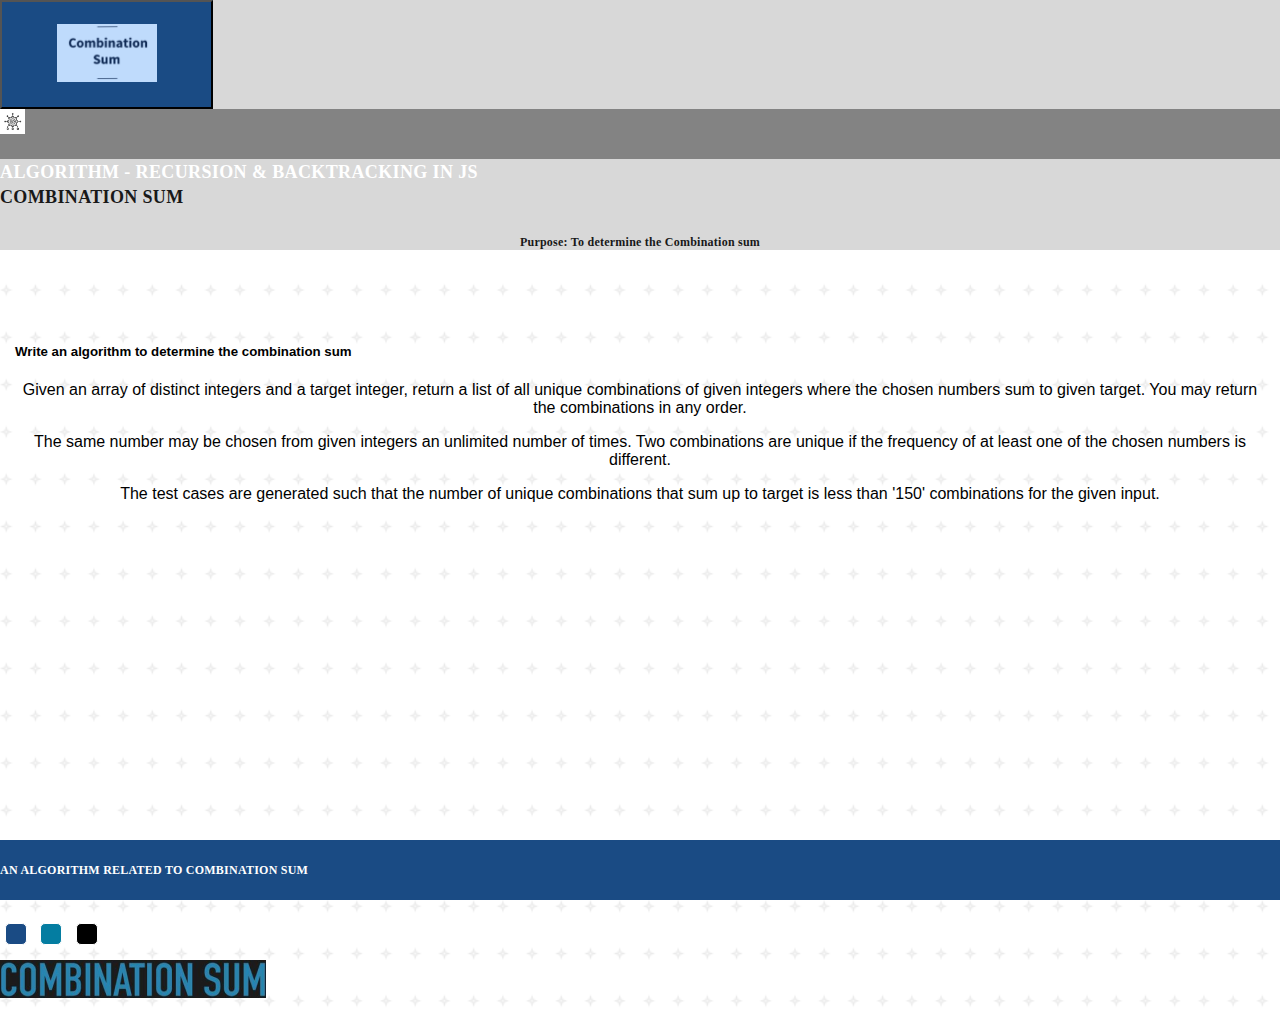
<file: examples/combination-sum/index.html>
<!--
     Author: Build Rise Shine with Nyros (BRS) 
     Created: 2023
     Library / Component: Combination sum
     Description: Main page  for the app
     (c) Copyright by BRS with Nyros. 
-->

<!DOCTYPE html>
<html lang="en">
  <head>
    <meta charset="UTF-8" />
    <meta name="viewport" content="width=device-width, initial-scale=1.0" />
    <meta http-equiv="X-UA-Compatible" content="ie=edge" />
    <title>Combination sum | Algorithm in JS</title>
    <link rel="icon" href="assets/img/foot.png" />
    <link
      href="https://cdn.jsdelivr.net/npm/bootstrap@5.3.0-alpha1/dist/css/bootstrap.min.css"
      rel="stylesheet"
      integrity="sha384-GLhlTQ8iRABdZLl6O3oVMWSktQOp6b7In1Zl3/Jr59b6EGGoI1aFkw7cmDA6j6gD"
      crossorigin="anonymous"
    />
    <link rel="stylesheet" href="assets/css/style.css" />
  </head>
  <body>
    <header>
      <div class="d-flex bg-gradient">
        <div class="d-flex flex-grow-1">
          <nav class="courseTitle">
            <button class="navbar-brand border-0">
              <img src="assets/img/foot.png" alt="logo" />
            </button>
          </nav>
          <div class="flex-grow-1">
            <div class="ReactTitle ps-3 d-flex align-items-center">
              <img src="assets/img/algorithm.png" alt="logo" />
              <h3 class="mb-0">Algorithm - Recursion & Backtracking in JS</h3>
            </div>
            <div class="d-flex ps-3 align-items-center">
              <div class="flex-grow-1">
                <h4>Combination Sum</h4>
                <p class="pb-0 mb-0 text-start">
                  Purpose: To determine the Combination sum
                </p>
              </div>
            </div>
          </div>
        </div>
      </div>
    </header>

    <main role="main" class="container" style="margin-bottom: 100px">
      <h5 class="text-start">
        Write an algorithm to determine the combination sum
      </h5>
      <p class="text-start mb-3">
        Given an array of distinct integers and a target integer, return a list
        of all unique combinations of given integers where the chosen numbers
        sum to given target. You may return the combinations in any order.
      </p>

      <p class="text-start mb-3">
        The same number may be chosen from given integers an unlimited number of
        times. Two combinations are unique if the frequency of at least one of
        the chosen numbers is different.
      </p>

      <p class="text-start">
        The test cases are generated such that the number of unique combinations
        that sum up to target is less than '150' combinations for the given
        input.
      </p>
    </main>

    <footer class="footer footer-dark">
      <div class="d-flex justify-content-between px-5">
        <div>AN ALGORITHM RELATED TO COMBINATION SUM</div>
        <div>
          <button
            onclick="setTheme('#1A4B84')"
            class="theme-switch theme-switch-chathams_blue"
          ></button>
          <button
            onclick="setTheme('rgb(4, 125, 161)')"
            class="theme-switch theme-switch-tamarillo"
          ></button>
          <button
            onclick="setTheme('#000000')"
            class="theme-switch theme-switch-yellow_sea"
          ></button>
        </div>
        <div>
          <img
            src="assets/img/Screenshot from 2024-03-27 10-14-14.png"
            alt="logo"
          />
        </div>
      </div>
    </footer>
    <script src="assets/js/combination-sum.js" defer></script>
    <script src="assets/js/theme.js" defer></script>
  </body>
</html>
</file>
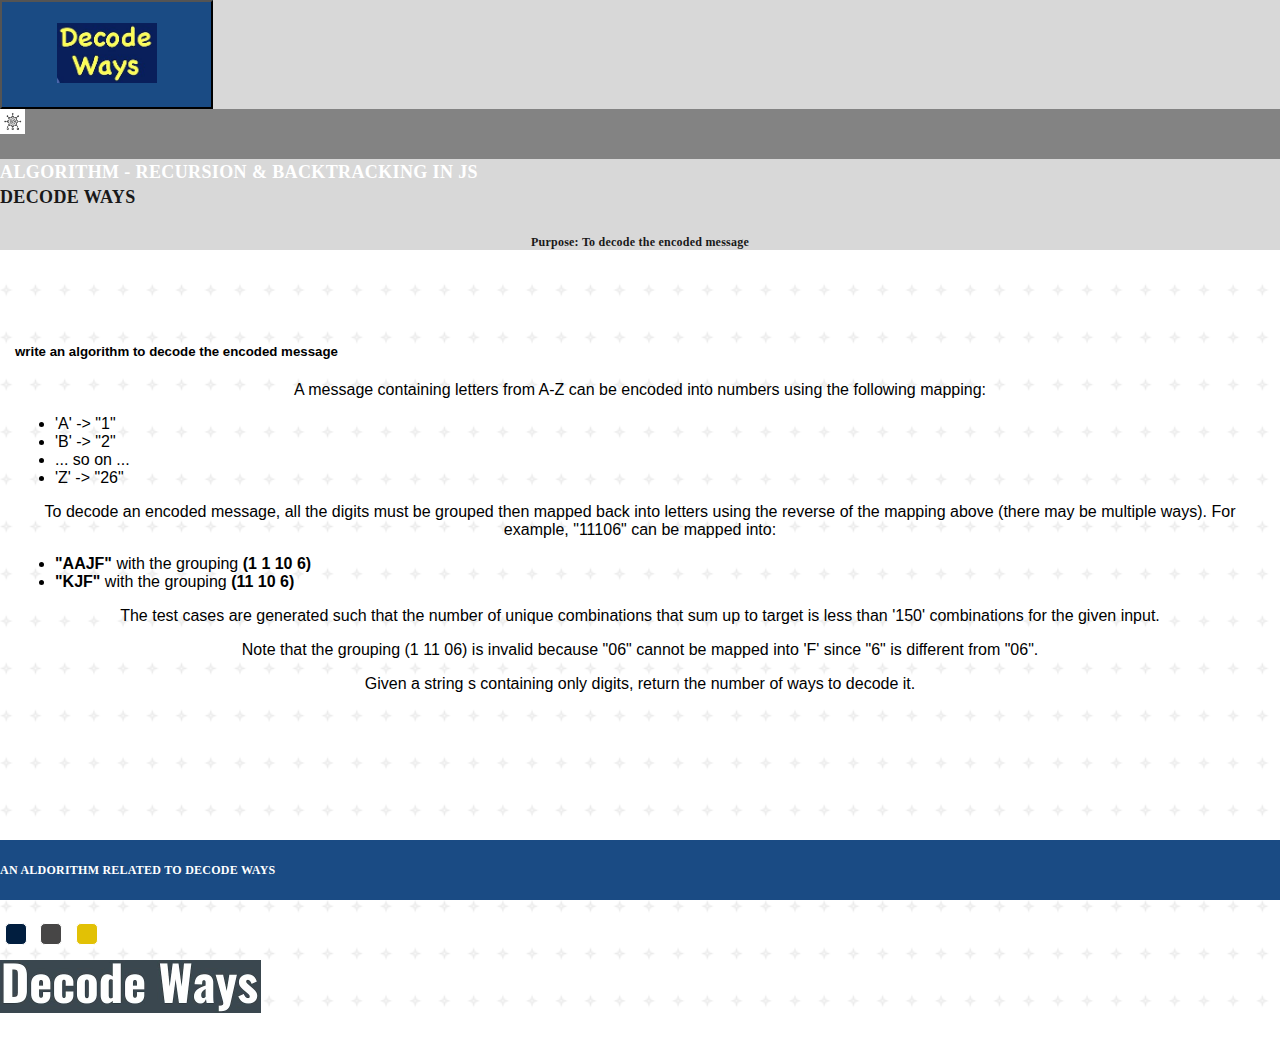
<file: examples/decode-ways/index.html>
<!--
     Author: Build Rise Shine with Nyros (BRS) 
     Created: 2023
     Library / Component: Decode ways
     Description: Main page  for the app
     (c) Copyright by BRS with Nyros. 
-->

<!DOCTYPE html>
<html lang="en">
  <head>
    <meta charset="UTF-8" />
    <meta name="viewport" content="width=device-width, initial-scale=1.0" />
    <meta http-equiv="X-UA-Compatible" content="ie=edge" />
    <title>Decode ways| Algorithm in JS</title>
    <link rel="icon" href="assets/img/log.png" />
    <link
      href="https://cdn.jsdelivr.net/npm/bootstrap@5.3.0-alpha1/dist/css/bootstrap.min.css"
      rel="stylesheet"
      integrity="sha384-GLhlTQ8iRABdZLl6O3oVMWSktQOp6b7In1Zl3/Jr59b6EGGoI1aFkw7cmDA6j6gD"
      crossorigin="anonymous"
    />
    <link rel="stylesheet" href="assets/css/style.css" />
  </head>
  <body>
    <header>
      <div class="d-flex bg-gradient">
        <div class="d-flex flex-grow-1">
          <nav class="courseTitle">
            <button class="navbar-brand border-0">
              <img src="assets/img/log.png" alt="logo" />
            </button>
          </nav>
          <div class="flex-grow-1">
            <div class="ReactTitle ps-3 d-flex align-items-center">
              <img src="assets/img/algorithm.png" alt="logo" />
              <h3 class="mb-0">Algorithm - Recursion & Backtracking in JS</h3>
            </div>
            <div class="d-flex ps-3 align-items-center">
              <div class="flex-grow-1">
                <h4>Decode ways</h4>
                <p class="pb-0 mb-0 text-start">
                  Purpose: To decode the encoded message
                </p>
              </div>
            </div>
          </div>
        </div>
      </div>
    </header>

    <main role="main" class="container" style="margin-bottom: 100px">
      <h5 class="text-start">
        write an algorithm to decode the encoded message
      </h5>
      <p class="text-start mb-3">
        A message containing letters from A-Z can be encoded into numbers using
        the following mapping:
      </p>
      <ul>
        <li>'A' -> "1"</li>
        <li>'B' -> "2"</li>
        <li>... so on ...</li>
        <li>'Z' -> "26"</li>
      </ul>

      <p class="text-start mb-3">
        To decode an encoded message, all the digits must be grouped then mapped
        back into letters using the reverse of the mapping above (there may be
        multiple ways). For example, "11106" can be mapped into:
      </p>
      <ul>
        <li>
          <strong>"AAJF"</strong> with the grouping <strong>(1 1 10 6) </strong>
        </li>
        <li>
          <strong>"KJF"</strong> with the grouping <strong>(11 10 6)</strong>
        </li>
      </ul>

      <p class="text-start">
        The test cases are generated such that the number of unique combinations
        that sum up to target is less than '150' combinations for the given
        input.
      </p>

      <p class="text-start">
        Note that the grouping (1 11 06) is invalid because "06" cannot be
        mapped into 'F' since "6" is different from "06".
      </p>
      <p class="text-start">
        Given a string s containing only digits, return the number of ways to
        decode it.
      </p>
    </main>

    <footer class="footer footer-dark">
      <div class="d-flex justify-content-between px-5">
        <div>AN ALDORITHM RELATED TO DECODE WAYS</div>
        <div>
          <button
            onclick="setTheme('rgb(1, 30, 63)')"
            class="theme-switch theme-switch-chathams_blue"
          ></button>
          <button
            onclick="setTheme('rgb(71, 70, 70)')"
            class="theme-switch theme-switch-tamarillo"
          ></button>
          <button
            onclick="setTheme('#e2c105')"
            class="theme-switch theme-switch-yellow_sea"
          ></button>
        </div>
        <div>
          <img src="assets/img/foot.png" alt="logo" />
        </div>
      </div>
    </footer>
    <script src="assets/js/decode-ways.js" defer></script>
    <script src="assets/js/theme.js" defer></script>
  </body>
</html>
</file>
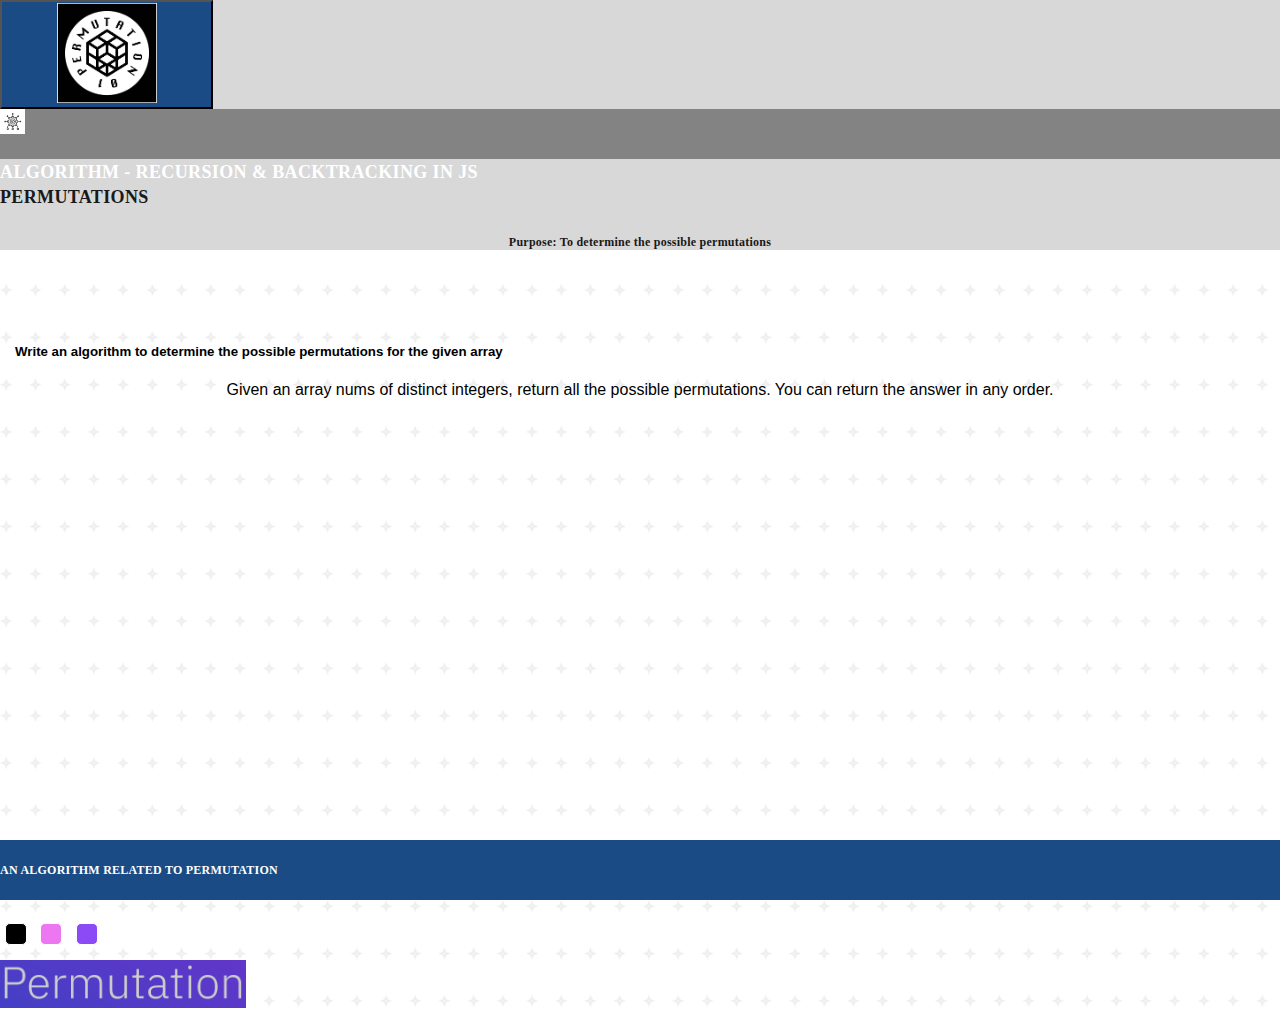
<file: examples/permutations/index.html>
<!--
     Author: Build Rise Shine with Nyros (BRS) 
     Created: 2023
     Library / Component: Permutations
     Description: Main page  for the app
     (c) Copyright by BRS with Nyros. 
-->

<!DOCTYPE html>
<html lang="en">
  <head>
    <meta charset="UTF-8" />
    <meta name="viewport" content="width=device-width, initial-scale=1.0" />
    <meta http-equiv="X-UA-Compatible" content="ie=edge" />
    <title>Permutations | Algorithm in JS</title>
    <link rel="icon" href="assets/img/permutation.png" />
    <link
      href="https://cdn.jsdelivr.net/npm/bootstrap@5.3.0-alpha1/dist/css/bootstrap.min.css"
      rel="stylesheet"
      integrity="sha384-GLhlTQ8iRABdZLl6O3oVMWSktQOp6b7In1Zl3/Jr59b6EGGoI1aFkw7cmDA6j6gD"
      crossorigin="anonymous"
    />
    <link rel="stylesheet" href="assets/css/style.css" />
  </head>
  <body>
    <header>
      <div class="d-flex bg-gradient">
        <div class="d-flex flex-grow-1">
          <nav class="courseTitle">
            <button class="navbar-brand border-0">
              <img src="assets/img/permutation.png" alt="logo" />
            </button>
          </nav>
          <div class="flex-grow-1">
            <div class="ReactTitle ps-3 d-flex align-items-center">
              <img src="assets/img/algorithm.png" alt="logo" />
              <h3 class="mb-0">Algorithm - Recursion & Backtracking in JS</h3>
            </div>
            <div class="d-flex ps-3 align-items-center">
              <div class="flex-grow-1">
                <h4>Permutations</h4>
                <p class="pb-0 mb-0 text-start">
                  Purpose: To determine the possible permutations
                </p>
              </div>
            </div>
          </div>
        </div>
      </div>
    </header>

    <main role="main" class="container" style="margin-bottom: 100px">
      <h5 class="text-start">
        Write an algorithm to determine the possible permutations for the given
        array
      </h5>
      <p class="text-start mb-3">
        Given an array nums of distinct integers, return all the possible
        permutations. You can return the answer in any order.
      </p>
    </main>

    <footer class="footer footer-dark">
      <div class="d-flex justify-content-between px-5">
        <div>AN ALGORITHM RELATED TO PERMUTATION</div>
        <div>
          <button
            onclick="setTheme('#000000')"
            class="theme-switch theme-switch-chathams_blue"
          ></button>
          <button
            onclick="setTheme('rgb(236, 119, 240)')"
            class="theme-switch theme-switch-tamarillo"
          ></button>
          <button
            onclick="setTheme('rgb(140, 74, 247)')"
            class="theme-switch theme-switch-yellow_sea"
          ></button>
        </div>
        <div>
          <img src="assets/img/foot.png" alt="logo" />
        </div>
      </div>
    </footer>
    <script src="assets/js/permutations.js" defer></script>
    <script src="assets/js/theme.js" defer></script>
  </body>
</html>
</file>
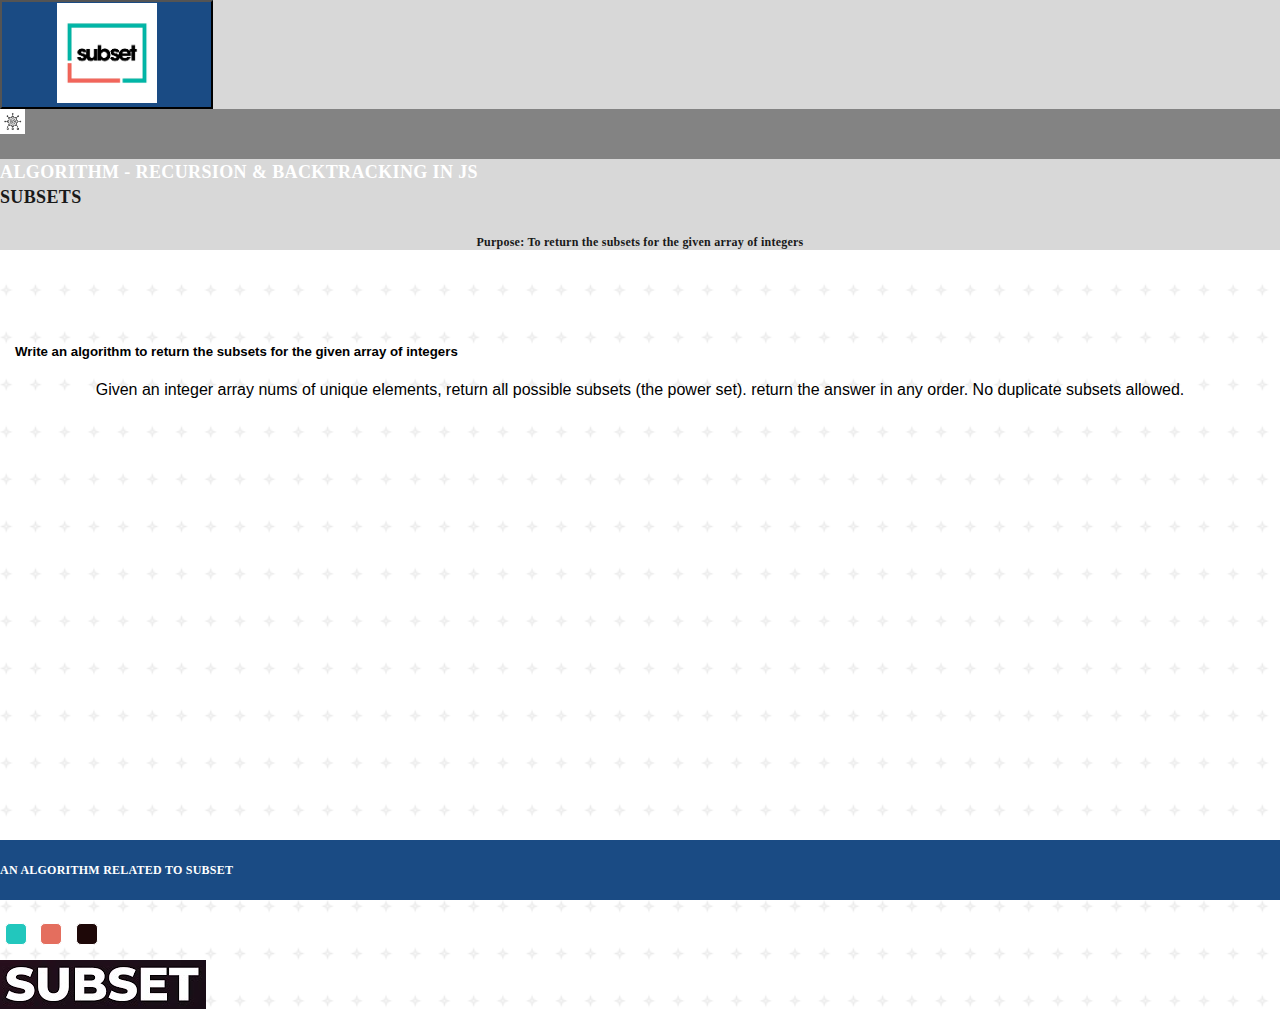
<file: examples/subsets/index.html>
<!--
     Author: Build Rise Shine with Nyros (BRS) 
     Created: 2023
     Library / Component: Subsets
     Description: Main page  for the app
     (c) Copyright by BRS with Nyros. 
-->

<!DOCTYPE html>
<html lang="en">
  <head>
    <meta charset="UTF-8" />
    <meta name="viewport" content="width=device-width, initial-scale=1.0" />
    <meta http-equiv="X-UA-Compatible" content="ie=edge" />
    <title>Subsets | Algorithm in JS</title>
    <link rel="icon" href="assets/img/subset.png" />
    <link
      href="https://cdn.jsdelivr.net/npm/bootstrap@5.3.0-alpha1/dist/css/bootstrap.min.css"
      rel="stylesheet"
      integrity="sha384-GLhlTQ8iRABdZLl6O3oVMWSktQOp6b7In1Zl3/Jr59b6EGGoI1aFkw7cmDA6j6gD"
      crossorigin="anonymous"
    />
    <link rel="stylesheet" href="assets/css/style.css" />
  </head>
  <body>
    <header>
      <div class="d-flex bg-gradient">
        <div class="d-flex flex-grow-1">
          <nav class="courseTitle">
            <button class="navbar-brand border-0">
              <img src="assets/img/subset.png" alt="logo" />
            </button>
          </nav>
          <div class="flex-grow-1">
            <div class="ReactTitle ps-3 d-flex align-items-center">
              <img src="assets/img/algorithm.png" alt="logo" />
              <h3 class="mb-0">Algorithm - Recursion & Backtracking in JS</h3>
            </div>
            <div class="d-flex ps-3 align-items-center">
              <div class="flex-grow-1">
                <h4>Subsets</h4>
                <p class="pb-0 mb-0 text-start">
                  Purpose: To return the subsets for the given array of integers
                </p>
              </div>
            </div>
          </div>
        </div>
      </div>
    </header>

    <main role="main" class="container" style="margin-bottom: 100px">
      <h5 class="text-start">
        Write an algorithm to return the subsets for the given array of integers
      </h5>
      <p class="text-start mb-3">
        Given an integer array nums of unique elements, return all possible
        subsets (the power set). return the answer in any order. No duplicate
        subsets allowed.
      </p>
    </main>

    <footer class="footer footer-dark">
      <div class="d-flex justify-content-between px-5">
        <div>AN ALGORITHM RELATED TO SUBSET</div>
        <div>
          <button
            onclick="setTheme('#22c7bd')"
            class="theme-switch theme-switch-chathams_blue"
          ></button>
          <button
            onclick="setTheme('#e46e5e')"
            class="theme-switch theme-switch-tamarillo"
          ></button>
          <button
            onclick="setTheme('#1e0808')"
            class="theme-switch theme-switch-yellow_sea"
          ></button>
        </div>
        <div>
          <img src="assets/img/foot.png" alt="logo" />
        </div>
      </div>
    </footer>
    <script src="assets/js/subsets.js" defer></script>
    <script src="assets/js/theme.js" defer></script>
  </body>
</html>
</file>
<file: examples/combination-sum/assets/css/style.css>
/*
Author:    Build Rise Shine with Nyros (BRS)
Created:   11.05.2022
Library / Component: Styling page for the app
(c) Copyright by BRS with Nyros.
*/

:root {
  --primary-color: #1a4b84;
  --chathams_blue: #1a4b84;
  --tamarillo: rgb(4, 125, 161);
  --yellow_sea: rgb(0, 0, 0);
}

* {
  box-sizing: border-box;
}

body {
  background-color: #f4f4f4;
  font-family: Arial, Helvetica, sans-serif;
  margin: 0;
  padding: 0;
}

h1 {
  color: var(--primary-color);
}

p {
  text-align: center;
}

.currency {
  padding: 40px 0;
  display: flex;
  align-items: center;
  justify-content: space-between;
}

.currency select {
  padding: 10px 20px 10px 10px;
  -moz-appearance: none;
  -webkit-appearance: none;
  appearance: none;
  border: 1px solid #dedede;
  font-size: 16px;
  background: transparent;
  background-image: url("data:image/svg+xml;charset=US-ASCII,%3Csvg%20xmlns%3D%22http%3A%2F%2Fwww.w3.org%2F2000%2Fsvg%22%20width%3D%22292.4%22%20height%3D%22292.4%22%3E%3Cpath%20fill%3D%22%20000002%22%20d%3D%22M287%2069.4a17.6%2017.6%200%200%200-13-5.4H18.4c-5%200-9.3%201.8-12.9%205.4A17.6%2017.6%200%200%200%200%2082.2c0%205%201.8%209.3%205.4%2012.9l128%20127.9c3.6%203.6%207.8%205.4%2012.8%205.4s9.2-1.8%2012.8-5.4L287%2095c3.5-3.5%205.4-7.8%205.4-12.8%200-5-1.9-9.2-5.5-12.8z%22%2F%3E%3C%2Fsvg%3E");
  background-position: right 10px top 50%, 0, 0;
  background-size: 12px auto, 100%;
  background-repeat: no-repeat;
}

.currency input {
  border: 0;
  background: transparent;
  font-size: 30px;
  text-align: right;
}

.swap-rate-container {
  display: flex;
  align-items: center;
  justify-content: space-between;
}

.rate {
  color: var(--primary-color);
  font-size: 14px;
  padding: 0 10px;
}

select:focus,
input:focus,
button:focus {
  outline: 0;
}

@media (max-width: 600px) {
  .currency input {
    width: 200px;
  }
}

/* NAVBAR STYLING STARTS */

.nav-links a {
  color: #fff;
}

/* Header Styles
  -------------------------------------------------- */

header .bg-gradient {
  background: rgb(216, 216, 216);
}

body {
  background: url("../img/BG.png");
  background-size: cover;
}

header .navbar {
  padding: 20px 0 0;
}

header .navbar-brand {
  padding: 0;
  z-index: 1;
  width: 213px;
  height: 109px;
  background-color: var(--primary-color);
}

header .navbar-brand img {
  width: 100px;
}

img {
  max-width: 100%;
}

header h3 {
  font: normal normal 600 18px/27px Oswald;
  color: #fff;
}

header h4 {
  font: normal normal 600 18px/28px Oswald;
  letter-spacing: 0.36px;
  color: #191919;
  text-transform: uppercase;
}

header p {
  font: 600 12px/15px Poppins;
  letter-spacing: 0.24px;
  color: #191919;
}

.ReactTitle {
  background-color: #838383;
  height: 50px;
  font: normal normal 600 19px/27px Oswald;
  letter-spacing: 0.38px;
  color: #ffffff;
  text-transform: uppercase;
}

.ReactTitle img {
  width: 25px;
  margin-right: 10px;
}

.link {
  background-color: rgba(0, 0, 0, 0.09);
  font: normal normal medium 12px/15px Poppins;
  letter-spacing: 0.24px;
  height: 40px;
  padding: 10px 10px;
}

.link a {
  color: #055ba6;
}

/* Sticky footer styles
  -------------------------------------------------- */
html {
  position: relative;
  min-height: 100%;
}

body {
  /* Margin bottom by footer height */
  margin-bottom: 60px;
}

.footer {
  position: absolute;
  bottom: 0;
  width: 100%;
  /* Set the fixed height of the footer here */
  height: 60px;
  line-height: 60px;
  /* Vertically center the text there */
  background-color: #f5f5f5;
}

/* Custom page CSS
  -------------------------------------------------- */
/* Not required for template or sticky footer method. */

body > .container {
  padding: 60px 15px 0;
}

.footer > .container {
  padding-right: 15px;
  padding-left: 15px;
}

code {
  font-size: 80%;
}

.footer-dark {
  background-color: var(--primary-color);
  color: #fff;
}

.toggle-currency {
  font-size: 20px;
}

footer {
  font: normal normal 600 12px/19px Oswald;
  letter-spacing: 0.24px;
  color: #ffffff;
}

.theme-switch {
  margin: 0 5px;
  padding: 10px;
  font-size: 0.5rem;
  border: 1px solid #ffffff;
  border-radius: 5px;
  width: 20px;
  height: 20px;
  cursor: pointer;
}

.theme-switch-chathams_blue {
  background-color: var(--chathams_blue);
}

.theme-switch-chathams_blue:hover {
  box-shadow: 2px 2px 2px var(--chathams_blue);
}

.theme-switch-tamarillo {
  background-color: rgb(4, 125, 161);
}

.theme-switch-tamarillo:hover {
  box-shadow: 2px 2px 2px rgb(4, 125, 161);
}

.theme-switch-yellow_sea {
  background-color: #000000;
}

.theme-switch-yellow_sea:hover {
  box-shadow: 2px 2px 2px #000000;
}
</file>
<file: examples/decode-ways/assets/css/style.css>
/*
Author:    Build Rise Shine with Nyros (BRS)
Created:   11.05.2022
Library / Component: Styling page for the app
(c) Copyright by BRS with Nyros.
*/

:root {
  --primary-color: #1a4b84;
  --chathams_blue: rgb(1, 30, 63);
  --tamarillo: rgb(71, 70, 70);
  --yellow_sea: #e2c105;
}

* {
  box-sizing: border-box;
}

body {
  background-color: #f4f4f4;
  font-family: Arial, Helvetica, sans-serif;
  margin: 0;
  padding: 0;
}

h1 {
  color: var(--primary-color);
}

p {
  text-align: center;
}

.currency {
  padding: 40px 0;
  display: flex;
  align-items: center;
  justify-content: space-between;
}

.currency select {
  padding: 10px 20px 10px 10px;
  -moz-appearance: none;
  -webkit-appearance: none;
  appearance: none;
  border: 1px solid #dedede;
  font-size: 16px;
  background: transparent;
  background-image: url("data:image/svg+xml;charset=US-ASCII,%3Csvg%20xmlns%3D%22http%3A%2F%2Fwww.w3.org%2F2000%2Fsvg%22%20width%3D%22292.4%22%20height%3D%22292.4%22%3E%3Cpath%20fill%3D%22%20000002%22%20d%3D%22M287%2069.4a17.6%2017.6%200%200%200-13-5.4H18.4c-5%200-9.3%201.8-12.9%205.4A17.6%2017.6%200%200%200%200%2082.2c0%205%201.8%209.3%205.4%2012.9l128%20127.9c3.6%203.6%207.8%205.4%2012.8%205.4s9.2-1.8%2012.8-5.4L287%2095c3.5-3.5%205.4-7.8%205.4-12.8%200-5-1.9-9.2-5.5-12.8z%22%2F%3E%3C%2Fsvg%3E");
  background-position: right 10px top 50%, 0, 0;
  background-size: 12px auto, 100%;
  background-repeat: no-repeat;
}

.currency input {
  border: 0;
  background: transparent;
  font-size: 30px;
  text-align: right;
}

.swap-rate-container {
  display: flex;
  align-items: center;
  justify-content: space-between;
}

.rate {
  color: var(--primary-color);
  font-size: 14px;
  padding: 0 10px;
}

select:focus,
input:focus,
button:focus {
  outline: 0;
}

@media (max-width: 600px) {
  .currency input {
    width: 200px;
  }
}

/* NAVBAR STYLING STARTS */

.nav-links a {
  color: #fff;
}

/* Header Styles
  -------------------------------------------------- */

header .bg-gradient {
  background: rgb(216, 216, 216);
}

body {
  background: url("../img/BG.png");
  background-size: cover;
}

header .navbar {
  padding: 20px 0 0;
}

header .navbar-brand {
  padding: 0;
  z-index: 1;
  width: 213px;
  height: 109px;
  background-color: var(--primary-color);
}

header .navbar-brand img {
  width: 100px;
}

img {
  max-width: 100%;
}

header h3 {
  font: normal normal 600 18px/27px Oswald;
  color: #fff;
}

header h4 {
  font: normal normal 600 18px/28px Oswald;
  letter-spacing: 0.36px;
  color: #191919;
  text-transform: uppercase;
}

header p {
  font: 600 12px/15px Poppins;
  letter-spacing: 0.24px;
  color: #191919;
}

.ReactTitle {
  background-color: #838383;
  height: 50px;
  font: normal normal 600 19px/27px Oswald;
  letter-spacing: 0.38px;
  color: #ffffff;
  text-transform: uppercase;
}

.ReactTitle img {
  width: 25px;
  margin-right: 10px;
}

.link {
  background-color: rgba(0, 0, 0, 0.09);
  font: normal normal medium 12px/15px Poppins;
  letter-spacing: 0.24px;
  height: 40px;
  padding: 10px 10px;
}

.link a {
  color: #055ba6;
}

/* Sticky footer styles
  -------------------------------------------------- */
html {
  position: relative;
  min-height: 100%;
}

body {
  /* Margin bottom by footer height */
  margin-bottom: 60px;
}

.footer {
  position: absolute;
  bottom: 0;
  width: 100%;
  /* Set the fixed height of the footer here */
  height: 60px;
  line-height: 60px;
  /* Vertically center the text there */
  background-color: #f5f5f5;
}

/* Custom page CSS
  -------------------------------------------------- */
/* Not required for template or sticky footer method. */

body > .container {
  padding: 60px 15px 0;
}

.footer > .container {
  padding-right: 15px;
  padding-left: 15px;
}

code {
  font-size: 80%;
}

.footer-dark {
  background-color: var(--primary-color);
  color: #fff;
}

.toggle-currency {
  font-size: 20px;
}

footer {
  font: normal normal 600 12px/19px Oswald;
  letter-spacing: 0.24px;
  color: #ffffff;
}

.theme-switch {
  margin: 0 5px;
  padding: 10px;
  font-size: 0.5rem;
  border: 1px solid #ffffff;
  border-radius: 5px;
  width: 20px;
  height: 20px;
  cursor: pointer;
}

.theme-switch-chathams_blue {
  background-color: rgb(1, 30, 63);
}

.theme-switch-chathams_blue:hover {
  box-shadow: 2px 2px 2px rgb(1, 30, 63);
}

.theme-switch-tamarillo {
  background-color: rgb(71, 70, 70);
}

.theme-switch-tamarillo:hover {
  box-shadow: 2px 2px 2px rgb(71, 70, 70);
}

.theme-switch-yellow_sea {
  background-color: #e2c105;
}

.theme-switch-yellow_sea:hover {
  box-shadow: 2px 2px 2px #e2c105;
}
</file>
<file: examples/permutations/assets/css/style.css>
/*
Author:    Build Rise Shine with Nyros (BRS)
Created:   11.05.2022
Library / Component: Styling page for the app
(c) Copyright by BRS with Nyros.
*/

:root {
  --primary-color: #1a4b84;
  --chathams_blue: rgb(0, 0, 0);
  --tamarillo: rgb(236, 119, 240);
  --yellow_sea: rgb(140, 74, 247);
}

* {
  box-sizing: border-box;
}

body {
  background-color: #f4f4f4;
  font-family: Arial, Helvetica, sans-serif;
  margin: 0;
  padding: 0;
}

h1 {
  color: var(--primary-color);
}

p {
  text-align: center;
}

.currency {
  padding: 40px 0;
  display: flex;
  align-items: center;
  justify-content: space-between;
}

.currency select {
  padding: 10px 20px 10px 10px;
  -moz-appearance: none;
  -webkit-appearance: none;
  appearance: none;
  border: 1px solid #dedede;
  font-size: 16px;
  background: transparent;
  background-image: url("data:image/svg+xml;charset=US-ASCII,%3Csvg%20xmlns%3D%22http%3A%2F%2Fwww.w3.org%2F2000%2Fsvg%22%20width%3D%22292.4%22%20height%3D%22292.4%22%3E%3Cpath%20fill%3D%22%20000002%22%20d%3D%22M287%2069.4a17.6%2017.6%200%200%200-13-5.4H18.4c-5%200-9.3%201.8-12.9%205.4A17.6%2017.6%200%200%200%200%2082.2c0%205%201.8%209.3%205.4%2012.9l128%20127.9c3.6%203.6%207.8%205.4%2012.8%205.4s9.2-1.8%2012.8-5.4L287%2095c3.5-3.5%205.4-7.8%205.4-12.8%200-5-1.9-9.2-5.5-12.8z%22%2F%3E%3C%2Fsvg%3E");
  background-position: right 10px top 50%, 0, 0;
  background-size: 12px auto, 100%;
  background-repeat: no-repeat;
}

.currency input {
  border: 0;
  background: transparent;
  font-size: 30px;
  text-align: right;
}

.swap-rate-container {
  display: flex;
  align-items: center;
  justify-content: space-between;
}

.rate {
  color: var(--primary-color);
  font-size: 14px;
  padding: 0 10px;
}

select:focus,
input:focus,
button:focus {
  outline: 0;
}

@media (max-width: 600px) {
  .currency input {
    width: 200px;
  }
}

/* NAVBAR STYLING STARTS */

.nav-links a {
  color: #fff;
}

/* Header Styles
  -------------------------------------------------- */

header .bg-gradient {
  background: rgb(216, 216, 216);
}

body {
  background: url("../img/BG.png");
  background-size: cover;
}

header .navbar {
  padding: 20px 0 0;
}

header .navbar-brand {
  padding: 0;
  z-index: 1;
  width: 213px;
  height: 109px;
  background-color: var(--primary-color);
}

header .navbar-brand img {
  width: 100px;
}

img {
  max-width: 100%;
}

header h3 {
  font: normal normal 600 18px/27px Oswald;
  color: #fff;
}

header h4 {
  font: normal normal 600 18px/28px Oswald;
  letter-spacing: 0.36px;
  color: #191919;
  text-transform: uppercase;
}

header p {
  font: 600 12px/15px Poppins;
  letter-spacing: 0.24px;
  color: #191919;
}

.ReactTitle {
  background-color: #838383;
  height: 50px;
  font: normal normal 600 19px/27px Oswald;
  letter-spacing: 0.38px;
  color: #ffffff;
  text-transform: uppercase;
}

.ReactTitle img {
  width: 25px;
  margin-right: 10px;
}

.link {
  background-color: rgba(0, 0, 0, 0.09);
  font: normal normal medium 12px/15px Poppins;
  letter-spacing: 0.24px;
  height: 40px;
  padding: 10px 10px;
}

.link a {
  color: #055ba6;
}

/* Sticky footer styles
  -------------------------------------------------- */
html {
  position: relative;
  min-height: 100%;
}

body {
  /* Margin bottom by footer height */
  margin-bottom: 60px;
}

.footer {
  position: absolute;
  bottom: 0;
  width: 100%;
  /* Set the fixed height of the footer here */
  height: 60px;
  line-height: 60px;
  /* Vertically center the text there */
  background-color: #f5f5f5;
}

/* Custom page CSS
  -------------------------------------------------- */
/* Not required for template or sticky footer method. */

body > .container {
  padding: 60px 15px 0;
}

.footer > .container {
  padding-right: 15px;
  padding-left: 15px;
}

code {
  font-size: 80%;
}

.footer-dark {
  background-color: var(--primary-color);
  color: #fff;
}

.toggle-currency {
  font-size: 20px;
}

footer {
  font: normal normal 600 12px/19px Oswald;
  letter-spacing: 0.24px;
  color: #ffffff;
}

.theme-switch {
  margin: 0 5px;
  padding: 10px;
  font-size: 0.5rem;
  border: 1px solid #ffffff;
  border-radius: 5px;
  width: 20px;
  height: 20px;
  cursor: pointer;
}

.theme-switch-chathams_blue {
  background-color: #000000;
}

.theme-switch-chathams_blue:hover {
  box-shadow: 2px 2px 2px #000000;
}

.theme-switch-tamarillo {
  background-color: rgb(236, 119, 240);
}

.theme-switch-tamarillo:hover {
  box-shadow: 2px 2px 2px rgb(236, 119, 240);
}

.theme-switch-yellow_sea {
  background-color: rgb(140, 74, 247);
}

.theme-switch-yellow_sea:hover {
  box-shadow: 2px 2px 2px rgb(140, 74, 247);
}
</file>
<file: examples/subsets/assets/css/style.css>
/*
Author:    Build Rise Shine with Nyros (BRS)
Created:   11.05.2022
Library / Component: Styling page for the app
(c) Copyright by BRS with Nyros.
*/

:root {
  --primary-color: #1a4b84;
  --chathams_blue: #22c7bd;
  --tamarillo: #e46e5e;
  --yellow_sea: #1e0808;
}

* {
  box-sizing: border-box;
}

body {
  background-color: #f4f4f4;
  font-family: Arial, Helvetica, sans-serif;
  margin: 0;
  padding: 0;
}

h1 {
  color: var(--primary-color);
}

p {
  text-align: center;
}

.currency {
  padding: 40px 0;
  display: flex;
  align-items: center;
  justify-content: space-between;
}

.currency select {
  padding: 10px 20px 10px 10px;
  -moz-appearance: none;
  -webkit-appearance: none;
  appearance: none;
  border: 1px solid #dedede;
  font-size: 16px;
  background: transparent;
  background-image: url("data:image/svg+xml;charset=US-ASCII,%3Csvg%20xmlns%3D%22http%3A%2F%2Fwww.w3.org%2F2000%2Fsvg%22%20width%3D%22292.4%22%20height%3D%22292.4%22%3E%3Cpath%20fill%3D%22%20000002%22%20d%3D%22M287%2069.4a17.6%2017.6%200%200%200-13-5.4H18.4c-5%200-9.3%201.8-12.9%205.4A17.6%2017.6%200%200%200%200%2082.2c0%205%201.8%209.3%205.4%2012.9l128%20127.9c3.6%203.6%207.8%205.4%2012.8%205.4s9.2-1.8%2012.8-5.4L287%2095c3.5-3.5%205.4-7.8%205.4-12.8%200-5-1.9-9.2-5.5-12.8z%22%2F%3E%3C%2Fsvg%3E");
  background-position: right 10px top 50%, 0, 0;
  background-size: 12px auto, 100%;
  background-repeat: no-repeat;
}

.currency input {
  border: 0;
  background: transparent;
  font-size: 30px;
  text-align: right;
}

.swap-rate-container {
  display: flex;
  align-items: center;
  justify-content: space-between;
}

.rate {
  color: var(--primary-color);
  font-size: 14px;
  padding: 0 10px;
}

select:focus,
input:focus,
button:focus {
  outline: 0;
}

@media (max-width: 600px) {
  .currency input {
    width: 200px;
  }
}

/* NAVBAR STYLING STARTS */

.nav-links a {
  color: #fff;
}

/* Header Styles
  -------------------------------------------------- */

header .bg-gradient {
  background: rgb(216, 216, 216);
}

body {
  background: url("../img/BG.png");
  background-size: cover;
}

header .navbar {
  padding: 20px 0 0;
}

header .navbar-brand {
  padding: 0;
  z-index: 1;
  width: 213px;
  height: 109px;
  background-color: var(--primary-color);
}

header .navbar-brand img {
  width: 100px;
}

img {
  max-width: 100%;
}

header h3 {
  font: normal normal 600 18px/27px Oswald;
  color: #fff;
}

header h4 {
  font: normal normal 600 18px/28px Oswald;
  letter-spacing: 0.36px;
  color: #191919;
  text-transform: uppercase;
}

header p {
  font: 600 12px/15px Poppins;
  letter-spacing: 0.24px;
  color: #191919;
}

.ReactTitle {
  background-color: #838383;
  height: 50px;
  font: normal normal 600 19px/27px Oswald;
  letter-spacing: 0.38px;
  color: #ffffff;
  text-transform: uppercase;
}

.ReactTitle img {
  width: 25px;
  margin-right: 10px;
}

.link {
  background-color: rgba(0, 0, 0, 0.09);
  font: normal normal medium 12px/15px Poppins;
  letter-spacing: 0.24px;
  height: 40px;
  padding: 10px 10px;
}

.link a {
  color: #055ba6;
}

/* Sticky footer styles
  -------------------------------------------------- */
html {
  position: relative;
  min-height: 100%;
}

body {
  /* Margin bottom by footer height */
  margin-bottom: 60px;
}

.footer {
  position: absolute;
  bottom: 0;
  width: 100%;
  /* Set the fixed height of the footer here */
  height: 60px;
  line-height: 60px;
  /* Vertically center the text there */
  background-color: #f5f5f5;
}

/* Custom page CSS
  -------------------------------------------------- */
/* Not required for template or sticky footer method. */

body > .container {
  padding: 60px 15px 0;
}

.footer > .container {
  padding-right: 15px;
  padding-left: 15px;
}

code {
  font-size: 80%;
}

.footer-dark {
  background-color: var(--primary-color);
  color: #fff;
}

.toggle-currency {
  font-size: 20px;
}

footer {
  font: normal normal 600 12px/19px Oswald;
  letter-spacing: 0.24px;
  color: #ffffff;
}

.theme-switch {
  margin: 0 5px;
  padding: 10px;
  font-size: 0.5rem;
  border: 1px solid #ffffff;
  border-radius: 5px;
  width: 20px;
  height: 20px;
  cursor: pointer;
}

.theme-switch-chathams_blue {
  background-color: #22c7bd;
}

.theme-switch-chathams_blue:hover {
  box-shadow: 2px 2px 2px #22c7bd;
}

.theme-switch-tamarillo {
  background-color: #e46e5e;
}

.theme-switch-tamarillo:hover {
  box-shadow: 2px 2px 2px #e46e5e;
}

.theme-switch-yellow_sea {
  background-color: #1e0808;
}

.theme-switch-yellow_sea:hover {
  box-shadow: 2px 2px 2px #1e0808;
}
</file>
